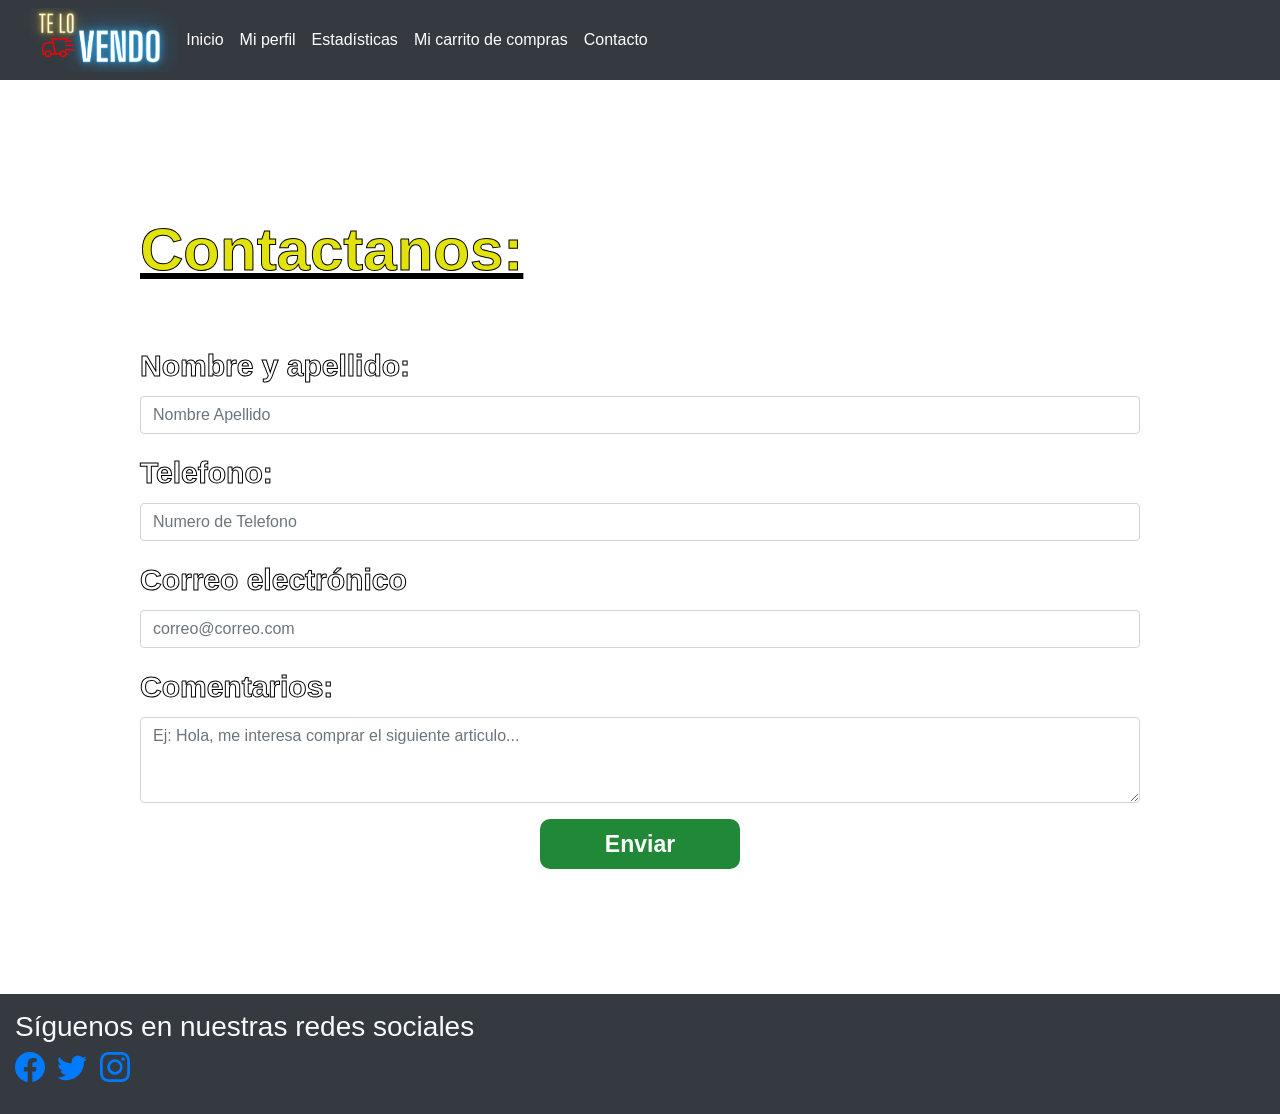
<file: contacto.html>
<!DOCTYPE html>
<html lang="es">
  <head>
    <!-- links meta requeridos -->
    <meta charset="UTF-8">
    <meta http-equiv="X-UA-Compatible" content="IE=edge">
    <meta name="viewport" content="width=device-width, initial-scale=1.0">
    <!-- link bootstrap -->
    <link rel="stylesheet" href="https://cdn.jsdelivr.net/npm/bootstrap@4.5.3/dist/css/bootstrap.min.css" integrity="sha384-TX8t27EcRE3e/ihU7zmQxVncDAy5uIKz4rEkgIXeMed4M0jlfIDPvg6uqKI2xXr2" crossorigin="anonymous">
    <!-- estilos css -->
    <link rel="stylesheet" href="css/styles.css">
    <link rel="stylesheet" href="css/responsive.css">    
    <!-- jquery dataTable  -->
    <link rel="stylesheet" href="https://cdn.datatables.net/1.13.4/css/jquery.dataTables.min.css">
    <script src="https://code.jquery.com/jquery-3.6.4.min.js"></script>
    <!-- icono -->
    <link rel="icon" type="img/png" href="img/logocabezera.png"> 
    <script src="js/validation.js"></script>
        <!-- Titulo -->
    <title>Te lo vendo</title>
  </head>
  <body>
    <header class="bg-dark">
      <nav class="navbar navbar-expand-lg navbar-dark bg-dark">
        <img src="img/logo.png" class="img-fluid logo">
              <button class="navbar-toggler" type="button" data-toggle="collapse" data-target="#navbarSupportedContent" aria-controls="navbarSupportedContent" aria-expanded="false" aria-label="Toggle navigation">
                  <span class="navbar-toggler-icon"></span>
              </button>
              <div class="collapse navbar-collapse" id="navbarSupportedContent">
                  <ul class="navbar-nav mr-auto">
                      <li class="nav-item active">
                          <a class="nav-link text-white" href="index.html">Inicio</a>
                      </li>
                      <li class="nav-item">
                          <a class="nav-link text-white" href="#">Mi perfil</a>
                      </li>
                      <li class="nav-item">
                          <a class="nav-link text-white" href="estadísticas.html">Estadísticas</a>
                      </li>
                      <li class="nav-item">
                          <a class="nav-link text-white" href="#">Mi carrito de compras</a>
                      </li>
                      <li class="nav-item">
                          <a class="nav-link text-white" href="contacto.html">Contacto</a>
                      </li>                      
                  </ul>
              </div>
              
              <!-- <button class="hamburguesa" onclick="toggleMenu()">
              <span class="bar"></span>
              <span class="bar"></span>
              <span class="bar"></span>
              </button> -->
            </nav>
    </header>    
      <main class="container-fluid mt-0">
      <form id="login-form" class="mt-0">
        <div class="font-weight-bold contactanos pb-5"><ins>Contactanos:</ins></div>
          <div class="form-group">
              <label class="font-weight-bold texto-borde" for="inputName">Nombre y apellido:</label>
              <input type="text" onkeydown="return /[a-z, ]/i.test(event.key)" class="form-control" id="input-name" placeholder="Nombre Apellido"> 
            <small id="nombHelp" class="form-text text-danger"></small>
          </div>
  
          <div class="form-group">
              <label for="inputNumber" class="font-weight-bold texto-borde">Telefono:</label>
                <input type="number" class="form-control" id="input-number" placeholder="Numero de Telefono">
              <small id="numberHelp" class="form-text text-danger"></small>
              </div>
  
          <div class="form-group">
          <label for="input-email" class="font-weight-bold texto-borde">Correo electrónico</label>
          <input type="email" class="form-control" id="input-email" placeholder="correo@correo.com"/>
          <small id="emailHelp" class="form-text text-danger"></small>
          </div>
  
          <div class="form-group">
            <label for="inputTextarea" class="font-weight-bold texto-borde">Comentarios:</label>
              <textarea class="form-control" id="inputComentarios" placeholder="Ej: Hola, me interesa comprar el siguiente articulo..." rows="3"></textarea>          
            <small id="comentHelp" class="form-text text-danger" class="text-danger"></small>
            </div>
        <button type="submit" class="boton">Enviar</button>
      </form>
      </main>
      <footer class="bg-dark text-light py-3">
          <div class="container-fluid">
            <div class="row">
            <div class="col-md-6">
              <h3>Síguenos en nuestras redes sociales</h3>
              <ul class="list-inline">
              <li class="list-inline-item">
                <a href="#">
                  <svg xmlns="http://www.w3.org/2000/svg" width="30" fill="currentColor" class="bi bi-facebook" viewBox="0 0 16 16">
                    <path d="M16 8.049c0-4.446-3.582-8.05-8-8.05C3.58 0-.002 3.603-.002 8.05c0 4.017 2.926 7.347 6.75 7.951v-5.625h-2.03V8.05H6.75V6.275c0-2.017 1.195-3.131 3.022-3.131.876 0 1.791.157 1.791.157v1.98h-1.009c-.993 0-1.303.621-1.303 1.258v1.51h2.218l-.354 2.326H9.25V16c3.824-.604 6.75-3.934 6.75-7.951z"/>
                  </svg>
                </a>
              </li>
              <li class="list-inline-item">
                <a href="#">
                  <svg xmlns="http://www.w3.org/2000/svg" width="30" fill="currentColor" class="bi bi-twitter" viewBox="0 0 16 16">
                    <path d="M5.026 15c6.038 0 9.341-5.003 9.341-9.334 0-.14 0-.282-.006-.422A6.685 6.685 0 0 0 16 3.542a6.658 6.658 0 0 1-1.889.518 3.301 3.301 0 0 0 1.447-1.817 6.533 6.533 0 0 1-2.087.793A3.286 3.286 0 0 0 7.875 6.03a9.325 9.325 0 0 1-6.767-3.429 3.289 3.289 0 0 0 1.018 4.382A3.323 3.323 0 0 1 .64 6.575v.045a3.288 3.288 0 0 0 2.632 3.218 3.203 3.203 0 0 1-.865.115 3.23 3.23 0 0 1-.614-.057 3.283 3.283 0 0 0 3.067 2.277A6.588 6.588 0 0 1 .78 13.58a6.32 6.32 0 0 1-.78-.045A9.344 9.344 0 0 0 5.026 15z"/>
                  </svg>
            </a>
          </li>
              <li class="list-inline-item">
                <a href="#">
                  <svg xmlns="http://www.w3.org/2000/svg" width="30" fill="currentColor" class="bi bi-instagram" viewBox="0 0 16 16">
                    <path d="M8 0C5.829 0 5.556.01 4.703.048 3.85.088 3.269.222 2.76.42a3.917 3.917 0 0 0-1.417.923A3.927 3.927 0 0 0 .42 2.76C.222 3.268.087 3.85.048 4.7.01 5.555 0 5.827 0 8.001c0 2.172.01 2.444.048 3.297.04.852.174 1.433.372 1.942.205.526.478.972.923 1.417.444.445.89.719 1.416.923.51.198 1.09.333 1.942.372C5.555 15.99 5.827 16 8 16s2.444-.01 3.298-.048c.851-.04 1.434-.174 1.943-.372a3.916 3.916 0 0 0 1.416-.923c.445-.445.718-.891.923-1.417.197-.509.332-1.09.372-1.942C15.99 10.445 16 10.173 16 8s-.01-2.445-.048-3.299c-.04-.851-.175-1.433-.372-1.941a3.926 3.926 0 0 0-.923-1.417A3.911 3.911 0 0 0 13.24.42c-.51-.198-1.092-.333-1.943-.372C10.443.01 10.172 0 7.998 0h.003zm-.717 1.442h.718c2.136 0 2.389.007 3.232.046.78.035 1.204.166 1.486.275.373.145.64.319.92.599.28.28.453.546.598.92.11.281.24.705.275 1.485.039.843.047 1.096.047 3.231s-.008 2.389-.047 3.232c-.035.78-.166 1.203-.275 1.485a2.47 2.47 0 0 1-.599.919c-.28.28-.546.453-.92.598-.28.11-.704.24-1.485.276-.843.038-1.096.047-3.232.047s-2.39-.009-3.233-.047c-.78-.036-1.203-.166-1.485-.276a2.478 2.478 0 0 1-.92-.598 2.48 2.48 0 0 1-.6-.92c-.109-.281-.24-.705-.275-1.485-.038-.843-.046-1.096-.046-3.233 0-2.136.008-2.388.046-3.231.036-.78.166-1.204.276-1.486.145-.373.319-.64.599-.92.28-.28.546-.453.92-.598.282-.11.705-.24 1.485-.276.738-.034 1.024-.044 2.515-.045v.002zm4.988 1.328a.96.96 0 1 0 0 1.92.96.96 0 0 0 0-1.92zm-4.27 1.122a4.109 4.109 0 1 0 0 8.217 4.109 4.109 0 0 0 0-8.217zm0 1.441a2.667 2.667 0 1 1 0 5.334 2.667 2.667 0 0 1 0-5.334z"/>
                  </svg>
                </a>
              </li>
              </ul>
            </div>
            </div>
          </div>
        </footer>
    <script src="js/datatable.js"></script>
    <script src="https://code.jquery.com/jquery-3.5.1.slim.min.js" integrity="sha384-DfXdz2htPH0lsSSs5nCTpuj/zy4C+OGpamoFVy38MVBnE+IbbVYUew+OrCXaRkfj" crossorigin="anonymous"></script>
<script src="https://cdn.jsdelivr.net/npm/bootstrap@4.5.3/dist/js/bootstrap.bundle.min.js" integrity="sha384-ho+j7jyWK8fNQe+A12Hb8AhRq26LrZ/JpcUGGOn+Y7RsweNrtN/tE3MoK7ZeZDyx" crossorigin="anonymous"></script>
<script src="https://cdn.datatables.net/1.13.4/js/jquery.dataTables.min.js"></script>  
</body>
</html>
</file>
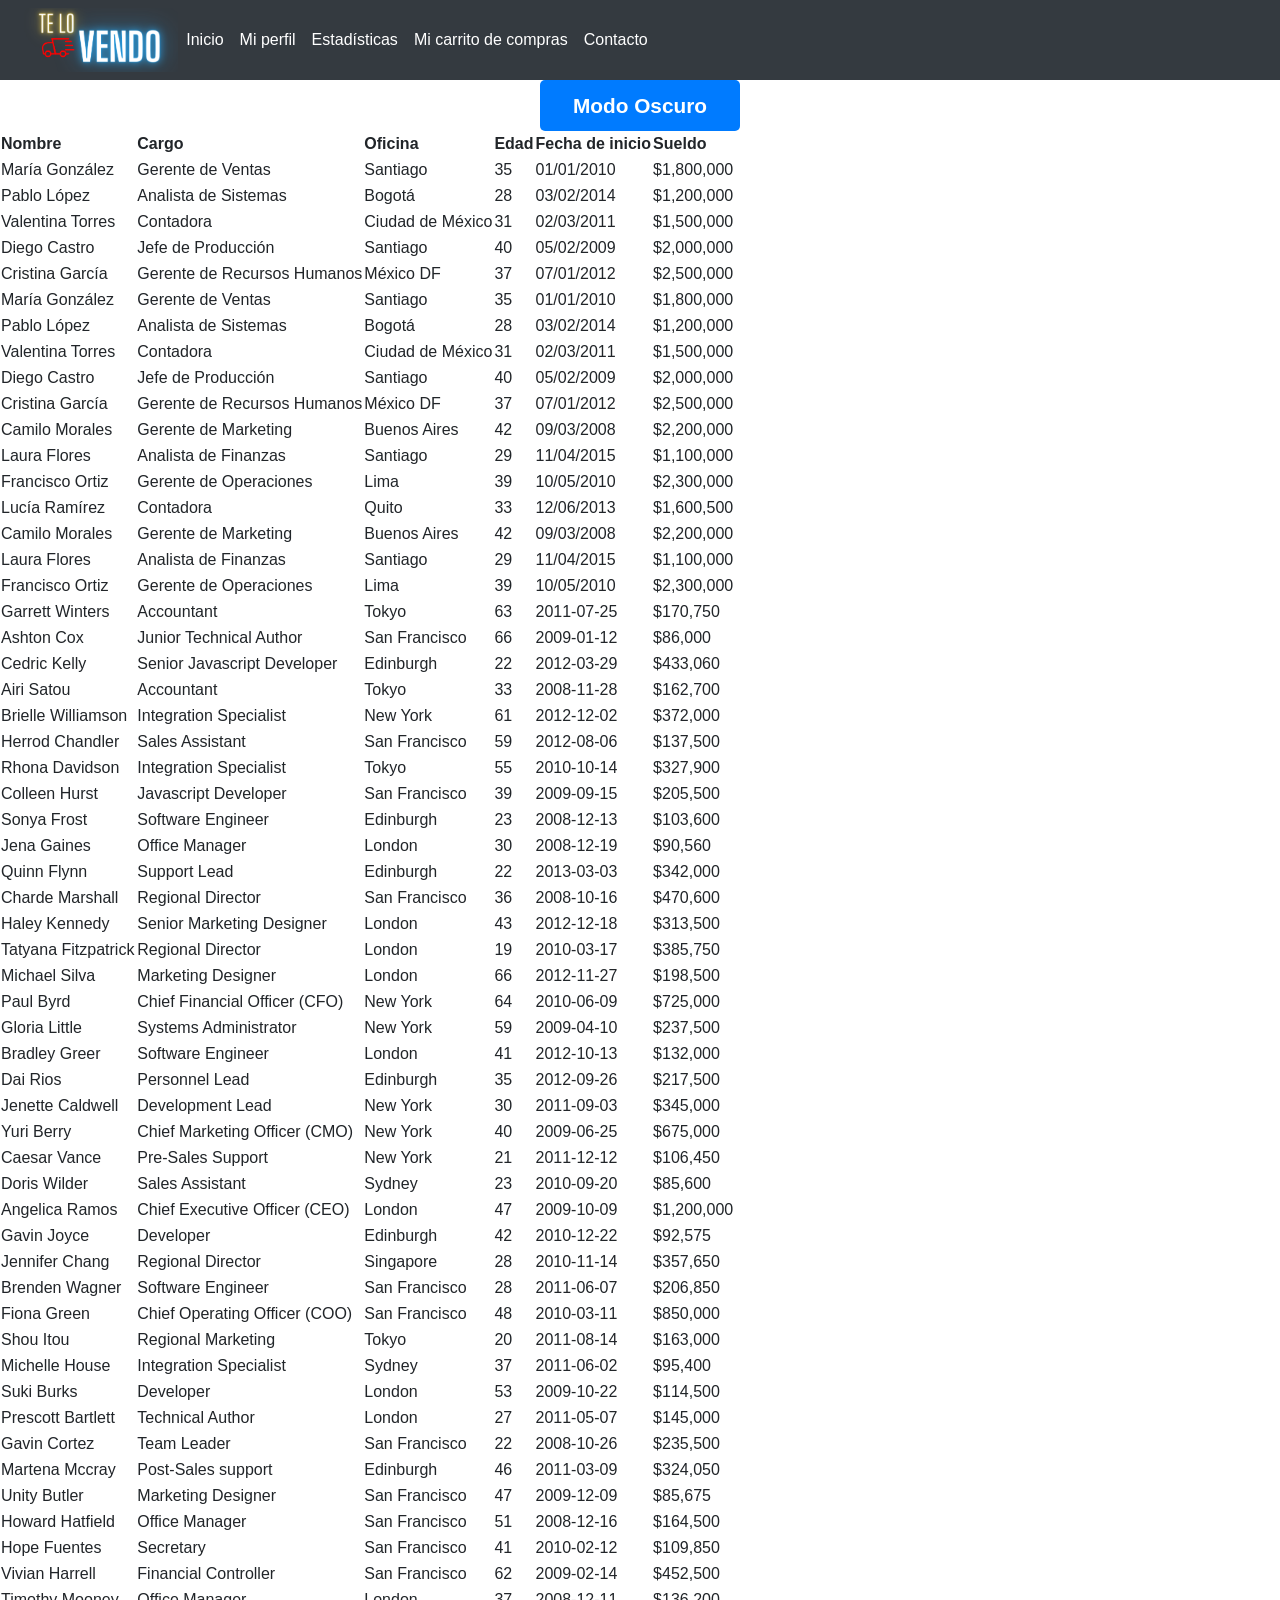
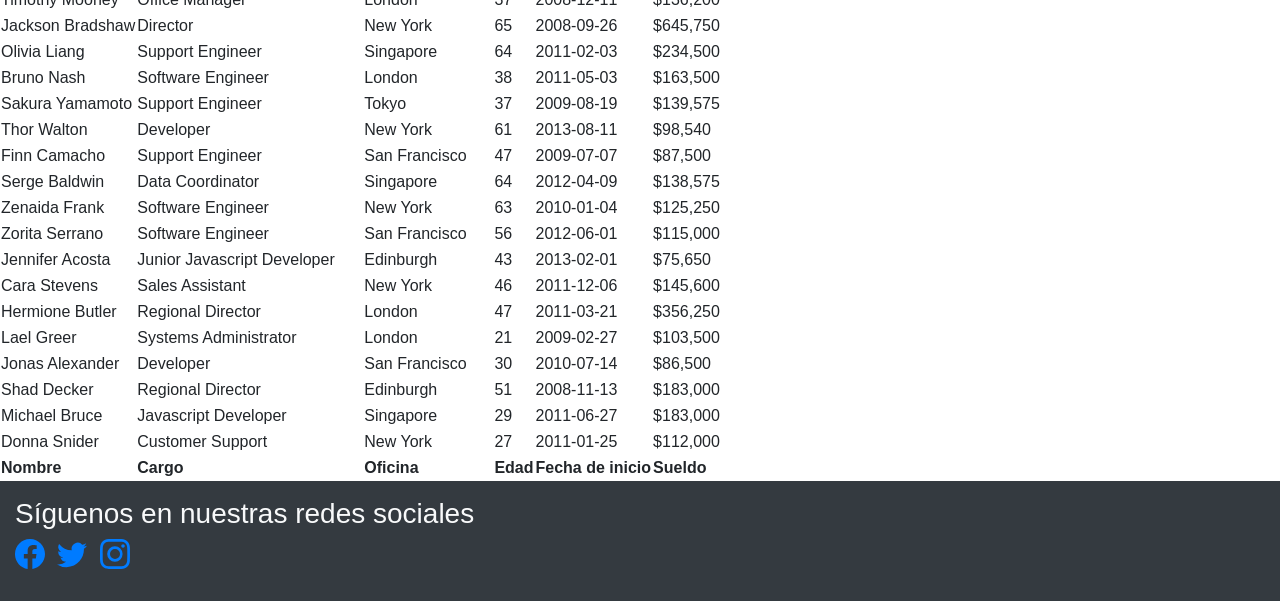
<file: estadísticas.html>
<!DOCTYPE html>
<html lang="es">
<head>
    <!-- links meta requeridos -->
    <meta charset="UTF-8">
    <meta http-equiv="X-UA-Compatible" content="IE=edge">
    <meta name="viewport" content="width=device-width, initial-scale=1.0">
    <!-- link bootstrap -->
    <link rel="stylesheet" href="https://cdn.jsdelivr.net/npm/bootstrap@4.5.3/dist/css/bootstrap.min.css" integrity="sha384-TX8t27EcRE3e/ihU7zmQxVncDAy5uIKz4rEkgIXeMed4M0jlfIDPvg6uqKI2xXr2" crossorigin="anonymous">
    <!-- estilos css -->
    <link rel="stylesheet" href="css/css.css">
    <link rel="stylesheet" href="css/responsive.css">    
    <!-- jquery dataTable  -->
    <link rel="stylesheet" href="https://cdn.datatables.net/1.13.4/css/jquery.dataTables.min.css">
    <script src="https://code.jquery.com/jquery-3.6.4.min.js"></script>
    <!-- icono -->
    <link rel="icon" type="img/png" href="img/logocabezera.png"> 
    <script src="js/validation.js"></script>
        <!-- Titulo -->
    <title>Te lo vendo</title>
</head>
<body>      
    <header class="bg-dark">
      <nav class="navbar navbar-expand-lg navbar-dark bg-dark">
        <img src="img/logo.png" class="img-fluid logo">
              <button class="navbar-toggler" type="button" data-toggle="collapse" data-target="#navbarSupportedContent" aria-controls="navbarSupportedContent" aria-expanded="false" aria-label="Toggle navigation">
                  <span class="navbar-toggler-icon"></span>
              </button>
              <div class="collapse navbar-collapse" id="navbarSupportedContent">
                  <ul class="navbar-nav mr-auto">
                      <li class="nav-item active">
                          <a class="nav-link text-white" href="index.html">Inicio</a>
                      </li>
                      <li class="nav-item">
                          <a class="nav-link text-white" href="#">Mi perfil</a>
                      </li>
                      <li class="nav-item">
                          <a class="nav-link text-white" href="estadísticas.html">Estadísticas</a>
                      </li>
                      <li class="nav-item">
                          <a class="nav-link text-white" href="#">Mi carrito de compras</a>
                      </li>
                      <li class="nav-item">
                          <a class="nav-link text-white" href="contacto.html">Contacto</a>
                      </li>
                  </ul>
              </div>
            </nav>
        </header>
<div class="table-responsive dark-mode">
    <table id="example" class="display responsive">
        <thead>
            <button id="dark-mode-toggle" class="btn btn-secondary jittery-button">Modo Oscuro</button>
            <tr>
      <th>Nombre</th>
      <th>Cargo</th>
      <th>Oficina</th>
      <th>Edad</th>
      <th>Fecha de inicio</th>
      <th>Sueldo</th>
    </tr>
  </thead>
  <tbody>
    <tr>
      <td>María González</td>
      <td>Gerente de Ventas</td>
      <td>Santiago</td>
      <td>35</td>
      <td>01/01/2010</td>
      <td>$1,800,000</td>
    </tr>
    <tr>
      <td>Pablo López</td>
      <td>Analista de Sistemas</td>
      <td>Bogotá</td>
      <td>28</td>
      <td>03/02/2014</td>
      <td>$1,200,000</td>
    </tr>
    <tr>
      <td>Valentina Torres</td>
      <td>Contadora</td>
      <td>Ciudad de México</td>
      <td>31</td>
      <td>02/03/2011</td>
      <td>$1,500,000</td>
    </tr>
    <tr>
      <td>Diego Castro</td>
      <td>Jefe de Producción</td>
      <td>Santiago</td>
      <td>40</td>
      <td>05/02/2009</td>
      <td>$2,000,000</td>
    </tr>
    <tr>
      <td>Cristina García</td>
      <td>Gerente de Recursos Humanos</td>
      <td>México DF</td>
      <td>37</td>
      <td>07/01/2012</td>
      <td>$2,500,000</td>
    </tr>
    <tr>
      <td>María González</td>
      <td>Gerente de Ventas</td>
      <td>Santiago</td>
      <td>35</td>
      <td>01/01/2010</td>
      <td>$1,800,000</td>
    </tr>
    <tr>
      <td>Pablo López</td>
      <td>Analista de Sistemas</td>
      <td>Bogotá</td>
      <td>28</td>
      <td>03/02/2014</td>
      <td>$1,200,000</td>
    </tr>
    <tr>
      <td>Valentina Torres</td>
      <td>Contadora</td>
      <td>Ciudad de México</td>
      <td>31</td>
      <td>02/03/2011</td>
      <td>$1,500,000</td>
    </tr>
    <tr>
      <td>Diego Castro</td>
      <td>Jefe de Producción</td>
      <td>Santiago</td>
      <td>40</td>
      <td>05/02/2009</td>
      <td>$2,000,000</td>
    </tr>
    <tr>
      <td>Cristina García</td>
      <td>Gerente de Recursos Humanos</td>
      <td>México DF</td>
      <td>37</td>
      <td>07/01/2012</td>
      <td>$2,500,000</td>
    </tr>
    <tr>
      <td>Camilo Morales</td>
      <td>Gerente de Marketing</td>
      <td>Buenos Aires</td>
      <td>42</td>
      <td>09/03/2008</td>
      <td>$2,200,000</td>
    </tr>
    <tr>
      <td>Laura Flores</td>
      <td>Analista de Finanzas</td>
      <td>Santiago</td>
      <td>29</td>
      <td>11/04/2015</td>
      <td>$1,100,000</td>
    </tr>
    <tr>
      <td>Francisco Ortiz</td>
      <td>Gerente de Operaciones</td>
      <td>Lima</td>
      <td>39</td>
      <td>10/05/2010</td>
      <td>$2,300,000</td>
    </tr>
    <tr>
      <td>Lucía Ramírez</td>
      <td>Contadora</td>
      <td>Quito</td>
      <td>33</td>
      <td>12/06/2013</td>
      <td>$1,600,500</td>
    </tr>
    <tr>
      <td>Camilo Morales</td>
      <td>Gerente de Marketing</td>
      <td>Buenos Aires</td>
      <td>42</td>
      <td>09/03/2008</td>
      <td>$2,200,000</td>
    </tr>
    <tr>
      <td>Laura Flores</td>
      <td>Analista de Finanzas</td>
      <td>Santiago</td>
      <td>29</td>
      <td>11/04/2015</td>
      <td>$1,100,000</td>
    </tr>
    <tr>
      <td>Francisco Ortiz</td>
      <td>Gerente de Operaciones</td>
      <td>Lima</td>
      <td>39</td>
      <td>10/05/2010</td>
      <td>$2,300,000</td>
    </tr>
            <tr>
                <td>Garrett Winters</td>
                <td>Accountant</td>
                <td>Tokyo</td>
                <td>63</td>
                <td>2011-07-25</td>
                <td>$170,750</td>
            </tr>
            <tr>
                <td>Ashton Cox</td>
                <td>Junior Technical Author</td>
                <td>San Francisco</td>
                <td>66</td>
                <td>2009-01-12</td>
                <td>$86,000</td>
            </tr>
            <tr>
                <td>Cedric Kelly</td>
                <td>Senior Javascript Developer</td>
                <td>Edinburgh</td>
                <td>22</td>
                <td>2012-03-29</td>
                <td>$433,060</td>
            </tr>
            <tr>
                <td>Airi Satou</td>
                <td>Accountant</td>
                <td>Tokyo</td>
                <td>33</td>
                <td>2008-11-28</td>
                <td>$162,700</td>
            </tr>
            <tr>
                <td>Brielle Williamson</td>
                <td>Integration Specialist</td>
                <td>New York</td>
                <td>61</td>
                <td>2012-12-02</td>
                <td>$372,000</td>
            </tr>
            <tr>
                <td>Herrod Chandler</td>
                <td>Sales Assistant</td>
                <td>San Francisco</td>
                <td>59</td>
                <td>2012-08-06</td>
                <td>$137,500</td>
            </tr>
            <tr>
                <td>Rhona Davidson</td>
                <td>Integration Specialist</td>
                <td>Tokyo</td>
                <td>55</td>
                <td>2010-10-14</td>
                <td>$327,900</td>
            </tr>
            <tr>
                <td>Colleen Hurst</td>
                <td>Javascript Developer</td>
                <td>San Francisco</td>
                <td>39</td>
                <td>2009-09-15</td>
                <td>$205,500</td>
            </tr>
            <tr>
                <td>Sonya Frost</td>
                <td>Software Engineer</td>
                <td>Edinburgh</td>
                <td>23</td>
                <td>2008-12-13</td>
                <td>$103,600</td>
            </tr>
            <tr>
                <td>Jena Gaines</td>
                <td>Office Manager</td>
                <td>London</td>
                <td>30</td>
                <td>2008-12-19</td>
                <td>$90,560</td>
            </tr>
            <tr>
                <td>Quinn Flynn</td>
                <td>Support Lead</td>
                <td>Edinburgh</td>
                <td>22</td>
                <td>2013-03-03</td>
                <td>$342,000</td>
            </tr>
            <tr>
                <td>Charde Marshall</td>
                <td>Regional Director</td>
                <td>San Francisco</td>
                <td>36</td>
                <td>2008-10-16</td>
                <td>$470,600</td>
            </tr>
            <tr>
                <td>Haley Kennedy</td>
                <td>Senior Marketing Designer</td>
                <td>London</td>
                <td>43</td>
                <td>2012-12-18</td>
                <td>$313,500</td>
            </tr>
            <tr>
                <td>Tatyana Fitzpatrick</td>
                <td>Regional Director</td>
                <td>London</td>
                <td>19</td>
                <td>2010-03-17</td>
                <td>$385,750</td>
            </tr>
            <tr>
                <td>Michael Silva</td>
                <td>Marketing Designer</td>
                <td>London</td>
                <td>66</td>
                <td>2012-11-27</td>
                <td>$198,500</td>
            </tr>
            <tr>
                <td>Paul Byrd</td>
                <td>Chief Financial Officer (CFO)</td>
                <td>New York</td>
                <td>64</td>
                <td>2010-06-09</td>
                <td>$725,000</td>
            </tr>
            <tr>
                <td>Gloria Little</td>
                <td>Systems Administrator</td>
                <td>New York</td>
                <td>59</td>
                <td>2009-04-10</td>
                <td>$237,500</td>
            </tr>
            <tr>
                <td>Bradley Greer</td>
                <td>Software Engineer</td>
                <td>London</td>
                <td>41</td>
                <td>2012-10-13</td>
                <td>$132,000</td>
            </tr>
            <tr>
                <td>Dai Rios</td>
                <td>Personnel Lead</td>
                <td>Edinburgh</td>
                <td>35</td>
                <td>2012-09-26</td>
                <td>$217,500</td>
            </tr>
            <tr>
                <td>Jenette Caldwell</td>
                <td>Development Lead</td>
                <td>New York</td>
                <td>30</td>
                <td>2011-09-03</td>
                <td>$345,000</td>
            </tr>
            <tr>
                <td>Yuri Berry</td>
                <td>Chief Marketing Officer (CMO)</td>
                <td>New York</td>
                <td>40</td>
                <td>2009-06-25</td>
                <td>$675,000</td>
            </tr>
            <tr>
                <td>Caesar Vance</td>
                <td>Pre-Sales Support</td>
                <td>New York</td>
                <td>21</td>
                <td>2011-12-12</td>
                <td>$106,450</td>
            </tr>
            <tr>
                <td>Doris Wilder</td>
                <td>Sales Assistant</td>
                <td>Sydney</td>
                <td>23</td>
                <td>2010-09-20</td>
                <td>$85,600</td>
            </tr>
            <tr>
                <td>Angelica Ramos</td>
                <td>Chief Executive Officer (CEO)</td>
                <td>London</td>
                <td>47</td>
                <td>2009-10-09</td>
                <td>$1,200,000</td>
            </tr>
            <tr>
                <td>Gavin Joyce</td>
                <td>Developer</td>
                <td>Edinburgh</td>
                <td>42</td>
                <td>2010-12-22</td>
                <td>$92,575</td>
            </tr>
            <tr>
                <td>Jennifer Chang</td>
                <td>Regional Director</td>
                <td>Singapore</td>
                <td>28</td>
                <td>2010-11-14</td>
                <td>$357,650</td>
            </tr>
            <tr>
                <td>Brenden Wagner</td>
                <td>Software Engineer</td>
                <td>San Francisco</td>
                <td>28</td>
                <td>2011-06-07</td>
                <td>$206,850</td>
            </tr>
            <tr>
                <td>Fiona Green</td>
                <td>Chief Operating Officer (COO)</td>
                <td>San Francisco</td>
                <td>48</td>
                <td>2010-03-11</td>
                <td>$850,000</td>
            </tr>
            <tr>
                <td>Shou Itou</td>
                <td>Regional Marketing</td>
                <td>Tokyo</td>
                <td>20</td>
                <td>2011-08-14</td>
                <td>$163,000</td>
            </tr>
            <tr>
                <td>Michelle House</td>
                <td>Integration Specialist</td>
                <td>Sydney</td>
                <td>37</td>
                <td>2011-06-02</td>
                <td>$95,400</td>
            </tr>
            <tr>
                <td>Suki Burks</td>
                <td>Developer</td>
                <td>London</td>
                <td>53</td>
                <td>2009-10-22</td>
                <td>$114,500</td>
            </tr>
            <tr>
                <td>Prescott Bartlett</td>
                <td>Technical Author</td>
                <td>London</td>
                <td>27</td>
                <td>2011-05-07</td>
                <td>$145,000</td>
            </tr>
            <tr>
                <td>Gavin Cortez</td>
                <td>Team Leader</td>
                <td>San Francisco</td>
                <td>22</td>
                <td>2008-10-26</td>
                <td>$235,500</td>
            </tr>
            <tr>
                <td>Martena Mccray</td>
                <td>Post-Sales support</td>
                <td>Edinburgh</td>
                <td>46</td>
                <td>2011-03-09</td>
                <td>$324,050</td>
            </tr>
            <tr>
                <td>Unity Butler</td>
                <td>Marketing Designer</td>
                <td>San Francisco</td>
                <td>47</td>
                <td>2009-12-09</td>
                <td>$85,675</td>
            </tr>
            <tr>
                <td>Howard Hatfield</td>
                <td>Office Manager</td>
                <td>San Francisco</td>
                <td>51</td>
                <td>2008-12-16</td>
                <td>$164,500</td>
            </tr>
            <tr>
                <td>Hope Fuentes</td>
                <td>Secretary</td>
                <td>San Francisco</td>
                <td>41</td>
                <td>2010-02-12</td>
                <td>$109,850</td>
            </tr>
            <tr>
                <td>Vivian Harrell</td>
                <td>Financial Controller</td>
                <td>San Francisco</td>
                <td>62</td>
                <td>2009-02-14</td>
                <td>$452,500</td>
            </tr>
            <tr>
                <td>Timothy Mooney</td>
                <td>Office Manager</td>
                <td>London</td>
                <td>37</td>
                <td>2008-12-11</td>
                <td>$136,200</td>
            </tr>
            <tr>
                <td>Jackson Bradshaw</td>
                <td>Director</td>
                <td>New York</td>
                <td>65</td>
                <td>2008-09-26</td>
                <td>$645,750</td>
            </tr>
            <tr>
                <td>Olivia Liang</td>
                <td>Support Engineer</td>
                <td>Singapore</td>
                <td>64</td>
                <td>2011-02-03</td>
                <td>$234,500</td>
            </tr>
            <tr>
                <td>Bruno Nash</td>
                <td>Software Engineer</td>
                <td>London</td>
                <td>38</td>
                <td>2011-05-03</td>
                <td>$163,500</td>
            </tr>
            <tr>
                <td>Sakura Yamamoto</td>
                <td>Support Engineer</td>
                <td>Tokyo</td>
                <td>37</td>
                <td>2009-08-19</td>
                <td>$139,575</td>
            </tr>
            <tr>
                <td>Thor Walton</td>
                <td>Developer</td>
                <td>New York</td>
                <td>61</td>
                <td>2013-08-11</td>
                <td>$98,540</td>
            </tr>
            <tr>
                <td>Finn Camacho</td>
                <td>Support Engineer</td>
                <td>San Francisco</td>
                <td>47</td>
                <td>2009-07-07</td>
                <td>$87,500</td>
            </tr>
            <tr>
                <td>Serge Baldwin</td>
                <td>Data Coordinator</td>
                <td>Singapore</td>
                <td>64</td>
                <td>2012-04-09</td>
                <td>$138,575</td>
            </tr>
            <tr>
                <td>Zenaida Frank</td>
                <td>Software Engineer</td>
                <td>New York</td>
                <td>63</td>
                <td>2010-01-04</td>
                <td>$125,250</td>
            </tr>
            <tr>
                <td>Zorita Serrano</td>
                <td>Software Engineer</td>
                <td>San Francisco</td>
                <td>56</td>
                <td>2012-06-01</td>
                <td>$115,000</td>
            </tr>
            <tr>
                <td>Jennifer Acosta</td>
                <td>Junior Javascript Developer</td>
                <td>Edinburgh</td>
                <td>43</td>
                <td>2013-02-01</td>
                <td>$75,650</td>
            </tr>
            <tr>
                <td>Cara Stevens</td>
                <td>Sales Assistant</td>
                <td>New York</td>
                <td>46</td>
                <td>2011-12-06</td>
                <td>$145,600</td>
            </tr>
            <tr>
                <td>Hermione Butler</td>
                <td>Regional Director</td>
                <td>London</td>
                <td>47</td>
                <td>2011-03-21</td>
                <td>$356,250</td>
            </tr>
            <tr>
                <td>Lael Greer</td>
                <td>Systems Administrator</td>
                <td>London</td>
                <td>21</td>
                <td>2009-02-27</td>
                <td>$103,500</td>
            </tr>
            <tr>
                <td>Jonas Alexander</td>
                <td>Developer</td>
                <td>San Francisco</td>
                <td>30</td>
                <td>2010-07-14</td>
                <td>$86,500</td>
            </tr>
            <tr>
                <td>Shad Decker</td>
                <td>Regional Director</td>
                <td>Edinburgh</td>
                <td>51</td>
                <td>2008-11-13</td>
                <td>$183,000</td>
            </tr>
            <tr>
                <td>Michael Bruce</td>
                <td>Javascript Developer</td>
                <td>Singapore</td>
                <td>29</td>
                <td>2011-06-27</td>
                <td>$183,000</td>
            </tr>
            <tr>
                <td>Donna Snider</td>
                <td>Customer Support</td>
                <td>New York</td>
                <td>27</td>
                <td>2011-01-25</td>
                <td>$112,000</td>
            </tr>
        </tbody>
        <tfoot>
            <tr>
      <th>Nombre</th>
      <th>Cargo</th>
      <th>Oficina</th>
      <th>Edad</th>
      <th>Fecha de inicio</th>
      <th>Sueldo</th>
    </tr>
        </tfoot>
    </table>
</div>
<footer class="bg-dark text-light py-3">
    <div class="container-fluid">
      <div class="row">
      <div class="col-md-6">
        <h3>Síguenos en nuestras redes sociales</h3>
        <ul class="list-inline">
        <li class="list-inline-item">
          <a href="#">
            <svg xmlns="http://www.w3.org/2000/svg" width="30" fill="currentColor" class="bi bi-facebook" viewBox="0 0 16 16">
              <path d="M16 8.049c0-4.446-3.582-8.05-8-8.05C3.58 0-.002 3.603-.002 8.05c0 4.017 2.926 7.347 6.75 7.951v-5.625h-2.03V8.05H6.75V6.275c0-2.017 1.195-3.131 3.022-3.131.876 0 1.791.157 1.791.157v1.98h-1.009c-.993 0-1.303.621-1.303 1.258v1.51h2.218l-.354 2.326H9.25V16c3.824-.604 6.75-3.934 6.75-7.951z"/>
            </svg>
          </a>
        </li>
        <li class="list-inline-item">
          <a href="#">
            <svg xmlns="http://www.w3.org/2000/svg" width="30" fill="currentColor" class="bi bi-twitter" viewBox="0 0 16 16">
              <path d="M5.026 15c6.038 0 9.341-5.003 9.341-9.334 0-.14 0-.282-.006-.422A6.685 6.685 0 0 0 16 3.542a6.658 6.658 0 0 1-1.889.518 3.301 3.301 0 0 0 1.447-1.817 6.533 6.533 0 0 1-2.087.793A3.286 3.286 0 0 0 7.875 6.03a9.325 9.325 0 0 1-6.767-3.429 3.289 3.289 0 0 0 1.018 4.382A3.323 3.323 0 0 1 .64 6.575v.045a3.288 3.288 0 0 0 2.632 3.218 3.203 3.203 0 0 1-.865.115 3.23 3.23 0 0 1-.614-.057 3.283 3.283 0 0 0 3.067 2.277A6.588 6.588 0 0 1 .78 13.58a6.32 6.32 0 0 1-.78-.045A9.344 9.344 0 0 0 5.026 15z"/>
            </svg>
      </a>
    </li>
        <li class="list-inline-item">
          <a href="#">
            <svg xmlns="http://www.w3.org/2000/svg" width="30" fill="currentColor" class="bi bi-instagram" viewBox="0 0 16 16">
              <path d="M8 0C5.829 0 5.556.01 4.703.048 3.85.088 3.269.222 2.76.42a3.917 3.917 0 0 0-1.417.923A3.927 3.927 0 0 0 .42 2.76C.222 3.268.087 3.85.048 4.7.01 5.555 0 5.827 0 8.001c0 2.172.01 2.444.048 3.297.04.852.174 1.433.372 1.942.205.526.478.972.923 1.417.444.445.89.719 1.416.923.51.198 1.09.333 1.942.372C5.555 15.99 5.827 16 8 16s2.444-.01 3.298-.048c.851-.04 1.434-.174 1.943-.372a3.916 3.916 0 0 0 1.416-.923c.445-.445.718-.891.923-1.417.197-.509.332-1.09.372-1.942C15.99 10.445 16 10.173 16 8s-.01-2.445-.048-3.299c-.04-.851-.175-1.433-.372-1.941a3.926 3.926 0 0 0-.923-1.417A3.911 3.911 0 0 0 13.24.42c-.51-.198-1.092-.333-1.943-.372C10.443.01 10.172 0 7.998 0h.003zm-.717 1.442h.718c2.136 0 2.389.007 3.232.046.78.035 1.204.166 1.486.275.373.145.64.319.92.599.28.28.453.546.598.92.11.281.24.705.275 1.485.039.843.047 1.096.047 3.231s-.008 2.389-.047 3.232c-.035.78-.166 1.203-.275 1.485a2.47 2.47 0 0 1-.599.919c-.28.28-.546.453-.92.598-.28.11-.704.24-1.485.276-.843.038-1.096.047-3.232.047s-2.39-.009-3.233-.047c-.78-.036-1.203-.166-1.485-.276a2.478 2.478 0 0 1-.92-.598 2.48 2.48 0 0 1-.6-.92c-.109-.281-.24-.705-.275-1.485-.038-.843-.046-1.096-.046-3.233 0-2.136.008-2.388.046-3.231.036-.78.166-1.204.276-1.486.145-.373.319-.64.599-.92.28-.28.546-.453.92-.598.282-.11.705-.24 1.485-.276.738-.034 1.024-.044 2.515-.045v.002zm4.988 1.328a.96.96 0 1 0 0 1.92.96.96 0 0 0 0-1.92zm-4.27 1.122a4.109 4.109 0 1 0 0 8.217 4.109 4.109 0 0 0 0-8.217zm0 1.441a2.667 2.667 0 1 1 0 5.334 2.667 2.667 0 0 1 0-5.334z"/>
            </svg>
          </a>
        </li>
        </ul>
      </div>
      </div>
    </div>
  </footer>
      <script src="js/datatable.js"></script>
      <script src="https://code.jquery.com/jquery-3.5.1.slim.min.js" integrity="sha384-DfXdz2htPH0lsSSs5nCTpuj/zy4C+OGpamoFVy38MVBnE+IbbVYUew+OrCXaRkfj" crossorigin="anonymous"></script>
<script src="https://cdn.jsdelivr.net/npm/bootstrap@4.5.3/dist/js/bootstrap.bundle.min.js" integrity="sha384-ho+j7jyWK8fNQe+A12Hb8AhRq26LrZ/JpcUGGOn+Y7RsweNrtN/tE3MoK7ZeZDyx" crossorigin="anonymous"></script>
<script src="https://cdn.datatables.net/1.13.4/js/jquery.dataTables.min.js"></script>
</body>
</html>
</file>
<file: css/styles.css>
header, nav, main, footer {
  width: 100%;


}
body{
  background-image: url("https://i.ibb.co/GJxHmv9/fondo1.png");
  background-position: center center;
}

nav { 
  background-color: black;
}

header{
  height: 10%;
}
footer {
  height: 6%;
}
form {
  padding:10%;
  margin: 0 auto;
}
.logo{
     width: 15%;
     width: 13%;
}
.pascua{
  background-image: url("/img/fondoPascua.png");
  background-size: cover;
}
input[type="radio"] {
  display: none;
}

.texto-borde {
  -webkit-text-stroke: 1px black;
  color: white; 
  font-size: 30px;
}
.contactanos{
  -webkit-text-stroke: 1px black;
  color: rgb(226, 226, 12); 
  font-size: 60px;
}
label {
  color: grey;
  font-size: 1.5rem;
}
.clasificacion {
  direction: rtl;
  unicode-bidi: bidi-override;
}
.boton{
  background-color: #218838;
  color: white;
  border: 3px;
  border-radius: 10px;
  font-weight: bold;
  font-size: 23px;
  width: 200px;
  height: 50px;
  display: flex;
  margin: 0 auto;
  align-items: center;
  justify-content: center;

}
label:hover,
label:hover ~ label {
color: orange;
}
input[type="radio"]:checked ~ label {
  color: orange;
}
/* Invisible texto */
figcaption {
  display:none; 
  transition: all .5s;
}
/* Visible texto */
figure:hover > figcaption {
  display:block;
  transition: all .5s;
}
</file>
<file: css/responsive.css>
/* esto no se si dejarlo*/
.hamburguesa {
    display: none;
    cursor: pointer;
    float: right;
    background: none;
    border: none;
}

/* esto aun se puede ajustar pero esta funcional  */

@media screen and (max-width: 768px){
    nav ul {
        display: none;
    }
    nav .hamburguesa {
        display: block;
    }
    .logo {
        width: 35%;
    }
}
@media screen and (max-width:550px){
    .logo {
        width: 36%;
    }
    header {
        padding: 1px;
    }
    form{
        align-items: center;
        justify-content: center;
    }
    footer{
    margin: 0 auto;
    align-items: center;
    justify-content: center;
    text-align: center;
}
}
@media screen and (max-width:450px){
    .texto-borde{
    -webkit-text-stroke: 1px black;
    color: white; 
    font-size: 30px;
    }
    .contactanos{
      -webkit-text-stroke: 1px black;
      color: rgb(226, 226, 12); 
      font-size: 50px;
      align-items: center;
      justify-content: center;
    }
}
</file>
<file: css/css.css>
header, nav, main, footer {
    width: 100%;
}
.dark-mode #example_wrapper.table-dark {
    background-color: #343a40;
    color: #fff;
  }
  .jittery-button {
    
    display: flex;
    justify-content: center;
    align-items: center;
    margin: 0 auto;
    width: 200px;
    font-size: 1.3rem;
    position: relative;
    padding: 10px 20px;
    font-weight: bold;
    color: white;
    background-color: #007bff;
    border: none;
    border-radius: 5px;
    cursor: pointer;
  }
   .jittery-button.active {
    background-color:#343a40;
  }
  .jittery-button:hover {
    animation: jitter 0.5s linear infinite;
  }
 
  @keyframes jitter {
    0% {
      transform: translate(0, 0);
    }
    25% {
      transform: translate(-5px, -5px);
    }
    50% {
      transform: translate(0, 0);
    }
    75% {
      transform: translate(5px, 5px);
    }
    100% {
      transform: translate(0, 0);
    }
  }
nav { 
    background-color: black;
}


nav { 
    background-color: black;
}

header{
    height: 10%;
}
footer {
    height: 6%;
}
form {
    padding:10%;
    margin: 0 auto;
}
 .logo{
       width: 15%;
       width: 13%;
}
.pascua{
    background-image: url("/img/fondoPascua.png");
    background-size: cover;
}
input[type="radio"] {
    display: none;
  }

  .texto-borde {
    -webkit-text-stroke: 1px black;
    color: white; 
    font-size: 30px;
  }
  .contactanos{
    -webkit-text-stroke: 1px black;
    color: rgb(226, 226, 12); 
    font-size: 60px;
  }
  label {
    color: grey;
    font-size: 1.5rem;
  }
  .clasificacion {
    direction: rtl;
    unicode-bidi: bidi-override;
  }
  .boton{
    background-color: #218838;
    color: white;
    border: 3px;
    border-radius: 10px;
    font-weight: bold;
    font-size: 23px;
    width: 200px;
    height: 50px;
    display: flex;
    margin: 0 auto;
    align-items: center;
    justify-content: center;

  }
  label:hover,
label:hover ~ label {
  color: orange;
}
input[type="radio"]:checked ~ label {
    color: orange;
  }
  /* Invisible texto */
figcaption {
    display:none; 
    transition: all .5s;
  }
  /* Visible texto */
  figure:hover > figcaption {
    display:block;
    transition: all .5s;
  }
</file>
